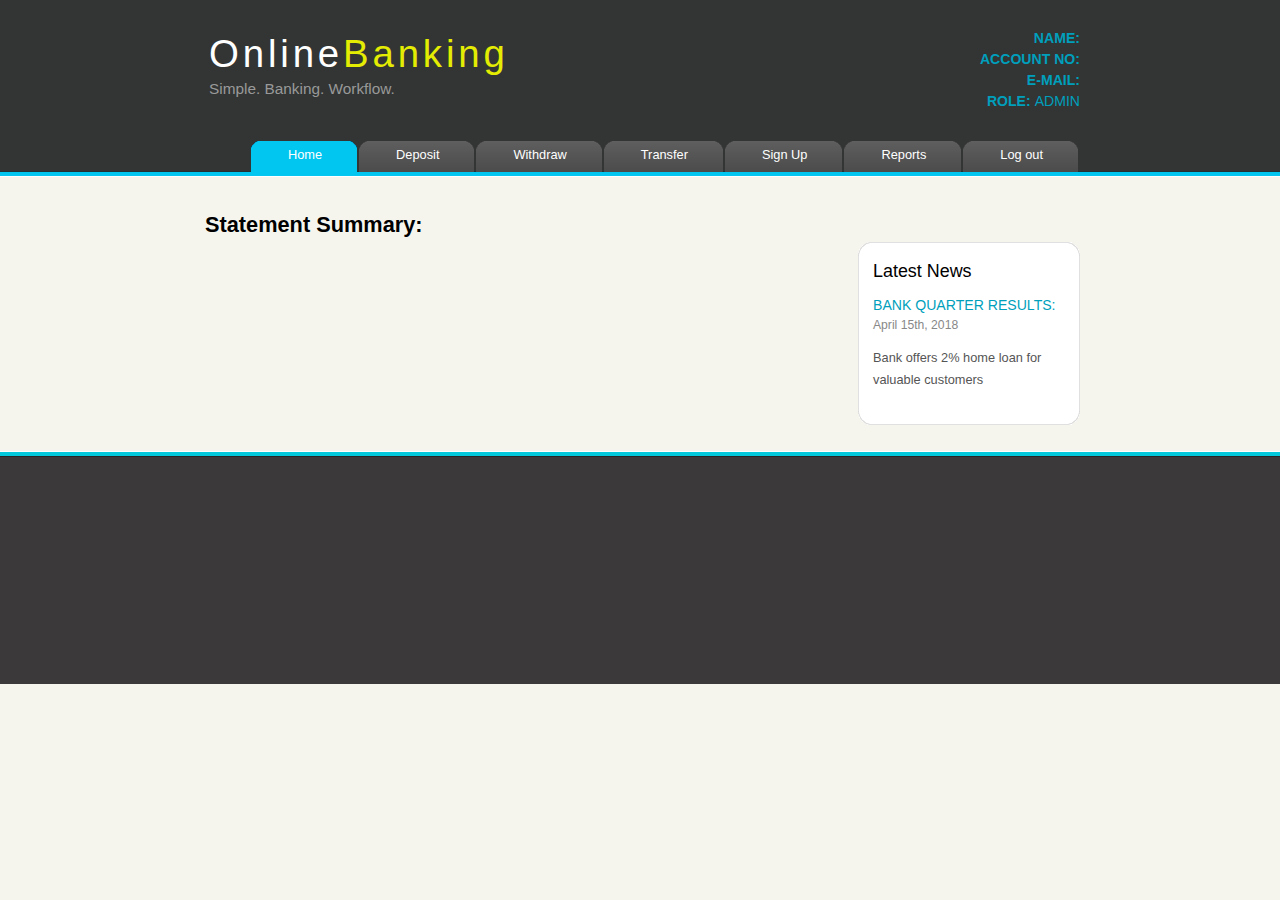
<file: src/main/resources/web/index.html>
<!DOCTYPE HTML>
<html>

<head>
  <title>Home</title>
  <meta name="description" content="website description" />
  <meta name="keywords" content="website keywords, website keywords" />
  <meta http-equiv="content-type" content="text/html; charset=windows-1252" />
  <link rel="stylesheet" type="text/css" href="style/style.css" />
  <script src="./js/jquery-3.3.1.min.js"></script>
  <script src="./js/greeting.js"></script>
  <script src="./js/userTransactions.js"></script>
</head>

<body>
  <div id="main">
    <div id="header">
      <div id="logo">
        <div id="logo_text">
          <h1><a href="index.html">Online<span class="logo_colour">Banking</span></a></h1>
          <h2>Simple. Banking. Workflow.</h2>
        </div>
        <div align="right"><BR><BR>
        	<h4 class="customer-name"><b>Name:</b> </h4>
        	<h4 class="customer-accountNo"><b>Account No:</b> </h4>
        	<h4 class="customer-emailId"><b>E-Mail:</b> </h4>
        	<h4><b>ROLE: </b>ADMIN</h4>
        </div>
      </div>
      <div id="menubar">
        <ul id="menu">
          <li class="selected"><a href="index.html">Home</a></li>
          <li><a href="./deposit.html">Deposit</a></li>
          <li><a href="./withdraw.html">Withdraw</a></li>
          <li><a href="./transfer.html">Transfer</a></li>
          <li><a href="./signUp.html">Sign Up</a></li>
          <li><a href="./reports.html">Reports</a></li>
          <li><a href="/banking/logout">Log out</a></li>
        </ul>
      </div>
    </div>
    <div id="content_header"></div>
    <div id="site_content">
      <div id="sidebar_container"><br><br><br>
        <div class="sidebar">
          <div class="sidebar_top"></div>
          <div class="sidebar_item">
            <h3>Latest News</h3>
            <h4>Bank Quarter Results:</h4>
            <h5>April 15th, 2018</h5>
            <p>Bank offers 2% home loan for valuable customers<br /></p>
          </div>
          <div class="sidebar_base"></div>
        </div>
      </div>
      <div id="content">
        <h1><b>Statement Summary:</b><br></h1>
        <table id="tableUserTransactions"></table>
      </div>
    </div>
    <div id="content_footer"></div>
    <div id="footer"/>
  </div>
</body>
</html>
</file>
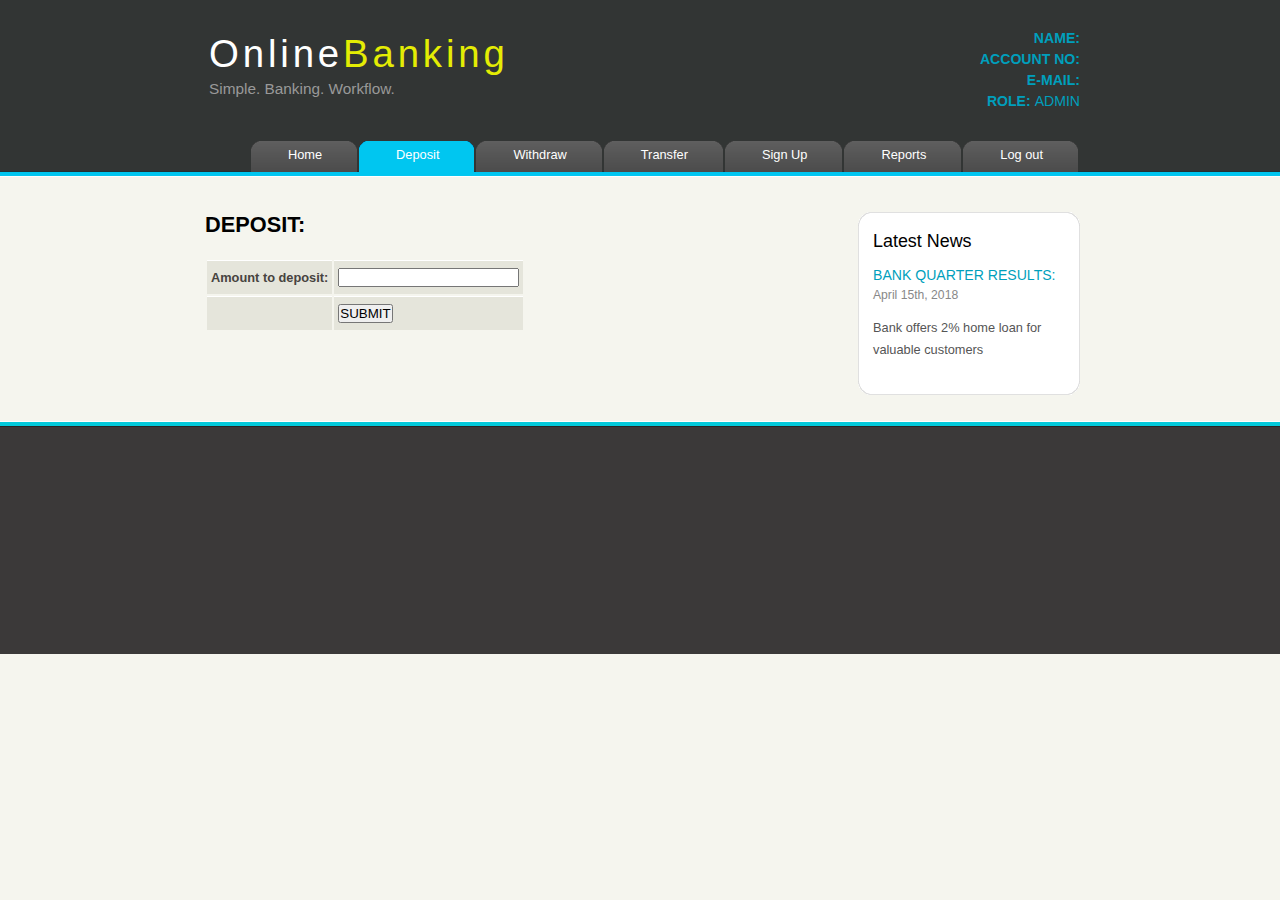
<file: src/main/resources/web/deposit.html>
<!DOCTYPE HTML>
<html>

<head>
<title>Home</title>
<meta name="description" content="website description" />
<meta name="keywords" content="website keywords, website keywords" />
<meta http-equiv="content-type"
	content="text/html; charset=windows-1252" />
<link rel="stylesheet" type="text/css" href="style/style.css" />
<script src="./js/jquery-3.3.1.min.js"></script>
<script src="./js/greeting.js"></script>
<script src="./js/deposit.js"></script>
</head>

<body>
	<div id="main">
		<div id="header">
			<div id="logo">
				<div id="logo_text">
					<h1>
						<a href="index.html">Online<span class="logo_colour">Banking</span></a>
					</h1>
					<h2>Simple. Banking. Workflow.</h2>
				</div>
				<div align="right">
					<BR> <BR>
					<h4 class="customer-name">
						<b>Name:</b>
					</h4>
					<h4 class="customer-accountNo">
						<b>Account No:</b>
					</h4>
					<h4 class="customer-emailId">
						<b>E-Mail:</b>
					</h4>
					<h4><b>ROLE: </b>ADMIN</h4>
				</div>
			</div>
			<div id="menubar">
				<ul id="menu">
					<li><a href="index.html">Home</a></li>
					<li class="selected"><a href="./deposit.html">Deposit</a></li>
					<li><a href="./withdraw.html">Withdraw</a></li>
					<li><a href="./transfer.html">Transfer</a></li>
					<li><a href="./signUp.html">Sign Up</a></li>
					<li><a href="./reports.html">Reports</a></li>
					<li><a href="/banking/logout">Log out</a></li>
				</ul>
			</div>
		</div>
		<div id="content_header"></div>
		<div id="site_content">
			<div id="sidebar_container"><br>
				<div class="sidebar">
					<div class="sidebar_top"></div>
					<div class="sidebar_item">
						<h3>Latest News</h3>
						<h4>Bank Quarter Results:</h4>
						<h5>April 15th, 2018</h5>
						<p>
							Bank offers 2% home loan for valuable customers<br />
						</p>
					</div>
					<div class="sidebar_base"></div>
				</div>
			</div>
			<div id="content">
				<h1>
					<b>DEPOSIT:</b><br>
				</h1>
				<form id="depositForm" method="GET" action="#">
					<table>
						<tr>
							<td><label for="depositAmount"><b>Amount to deposit:</b></label></td>
							<td><input type="text" name="amount" id="amount" required /></td>
						</tr>
						<tr>
							<td></td>
							<td><input type="submit" value="SUBMIT" id="submitId" /></td>
						</tr>
					</table>
				</form>
				<p><label id="status" style="color:red"></label></p>
			</div>
		</div>
		<div id="content_footer"></div>
		<div id="footer"></div>
	</div>
</body>
</html>
</file>
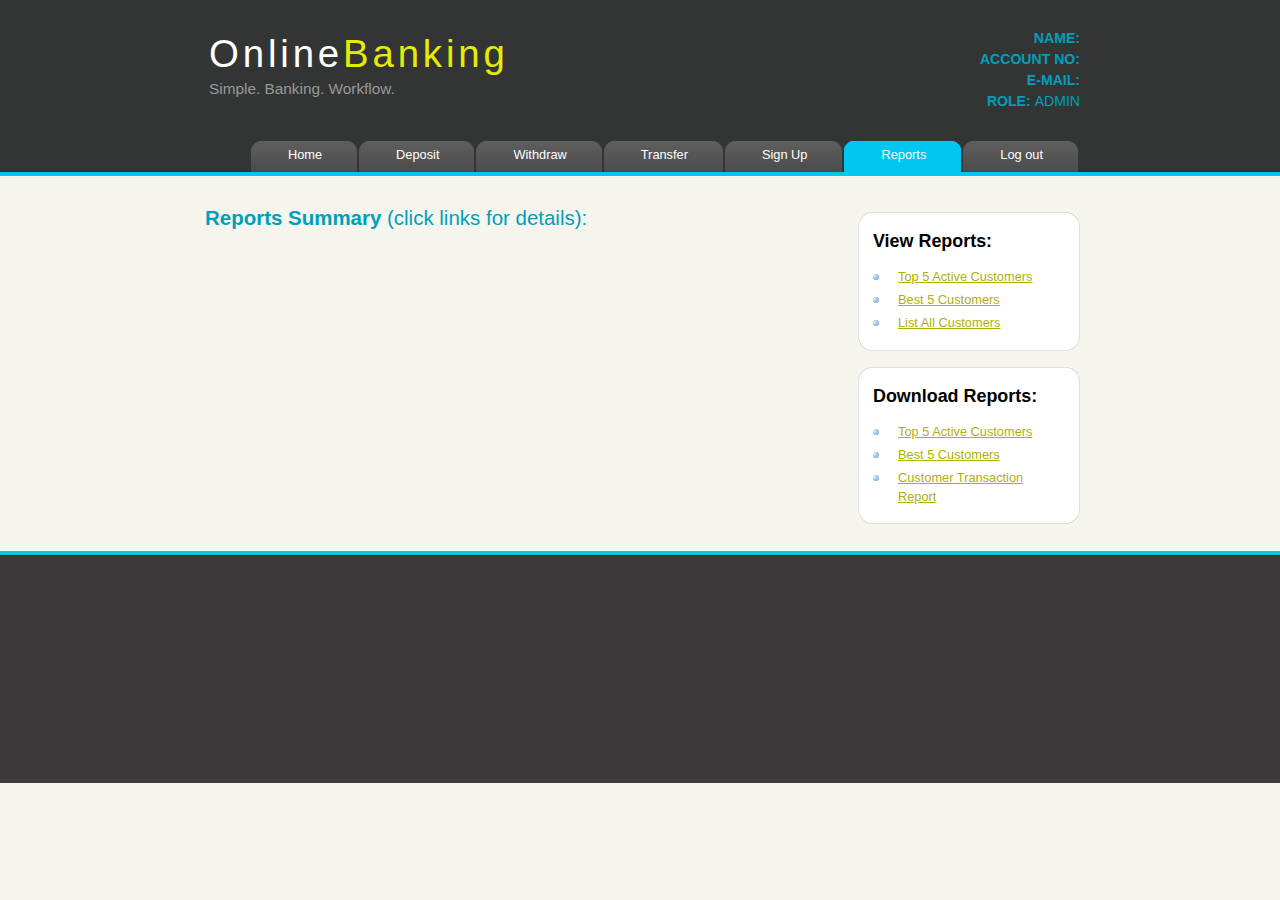
<file: src/main/resources/web/reports.html>
<!DOCTYPE HTML>
<html>

<head>
  <title>Home</title>
  <meta name="description" content="website description" />
  <meta name="keywords" content="website keywords, website keywords" />
  <meta http-equiv="content-type" content="text/html; charset=windows-1252" />
  <link rel="stylesheet" type="text/css" href="style/style.css" />
  <script src="./js/jquery-3.3.1.min.js"></script>
  <script src="./js/greeting.js"></script>
  <script src="./js/reports.js"></script>
</head>

<body>
  <div id="main">
    <div id="header">
      <div id="logo">
        <div id="logo_text">
          <h1><a href="index.html">Online<span class="logo_colour">Banking</span></a></h1>
          <h2>Simple. Banking. Workflow.</h2>
        </div>
        <div align="right"><BR><BR>
        	<h4 class="customer-name"><b>Name:</b> </h4>
        	<h4 class="customer-accountNo"><b>Account No:</b> </h4>
        	<h4 class="customer-emailId"><b>E-Mail:</b> </h4>
        	<h4><b>ROLE: </b>ADMIN</h4>
        </div>
      </div>
      <div id="menubar">
        <ul id="menu">
          <!-- put class="selected" in the li tag for the selected page - to highlight which page you're on -->
          <li><a href="./index.html">Home</a></li>
          <li><a href="./deposit.html">Deposit</a></li>
          <li><a href="./withdraw.html">Withdraw</a></li>
          <li><a href="./transfer.html">Transfer</a></li>
          <li><a href="./signUp.html">Sign Up</a></li>
          <li class="selected"><a href="./reports.html">Reports</a></li>
          <li><a href="/banking/logout">Log out</a></li>
        </ul>
      </div>
    </div>
    <div id="content_header"></div>
    <div id="site_content">
      <div id="sidebar_container"><br>
        <div class="sidebar">
          <div class="sidebar_top"></div>
          <div class="sidebar_item">
            <h3><b>View Reports:</b></h3>
            <ul>
              <li><a title="getTopFiveActiveCustomer" class="transactionClass" href="#">Top 5 Active Customers</a></li>
              <li><a title="getTopFiveCustomer" class="customerClass" href="#">Best 5 Customers</a></li>
              <li><a title="getAllCustomerEntries" class="customerClass" href="#">List All Customers</a></li>
            </ul>
          </div>
          <div class="sidebar_base"></div>
        </div>
        <div class="sidebar">
          <div class="sidebar_top"></div>
          <div class="sidebar_item">
            <h3><b>Download Reports:</b></h3>
            <ul>
              <li><a class="reportClass" href="/banking/getTopFiveActiveCustomerReport">Top 5 Active Customers</a></li>
              <li><a class="reportClass" href="/banking/getTopFiveCustomerReport">Best 5 Customers</a></li>
              <li><a class="reportClass" href="/banking/getCustomerTransactionReport">Customer Transaction Report</a></li>
            </ul>
          </div>
          <div class="sidebar_base"></div>
        </div>
      </div>
      <div id="content">
        <h2><b>Reports Summary</b> (click links for details):<br></h2>
        <table id="tableId"></table>
      </div>
    </div>
    <div id="content_footer"></div>
    <div id="footer"></div>
  </div>
</body>
</html>
</file>
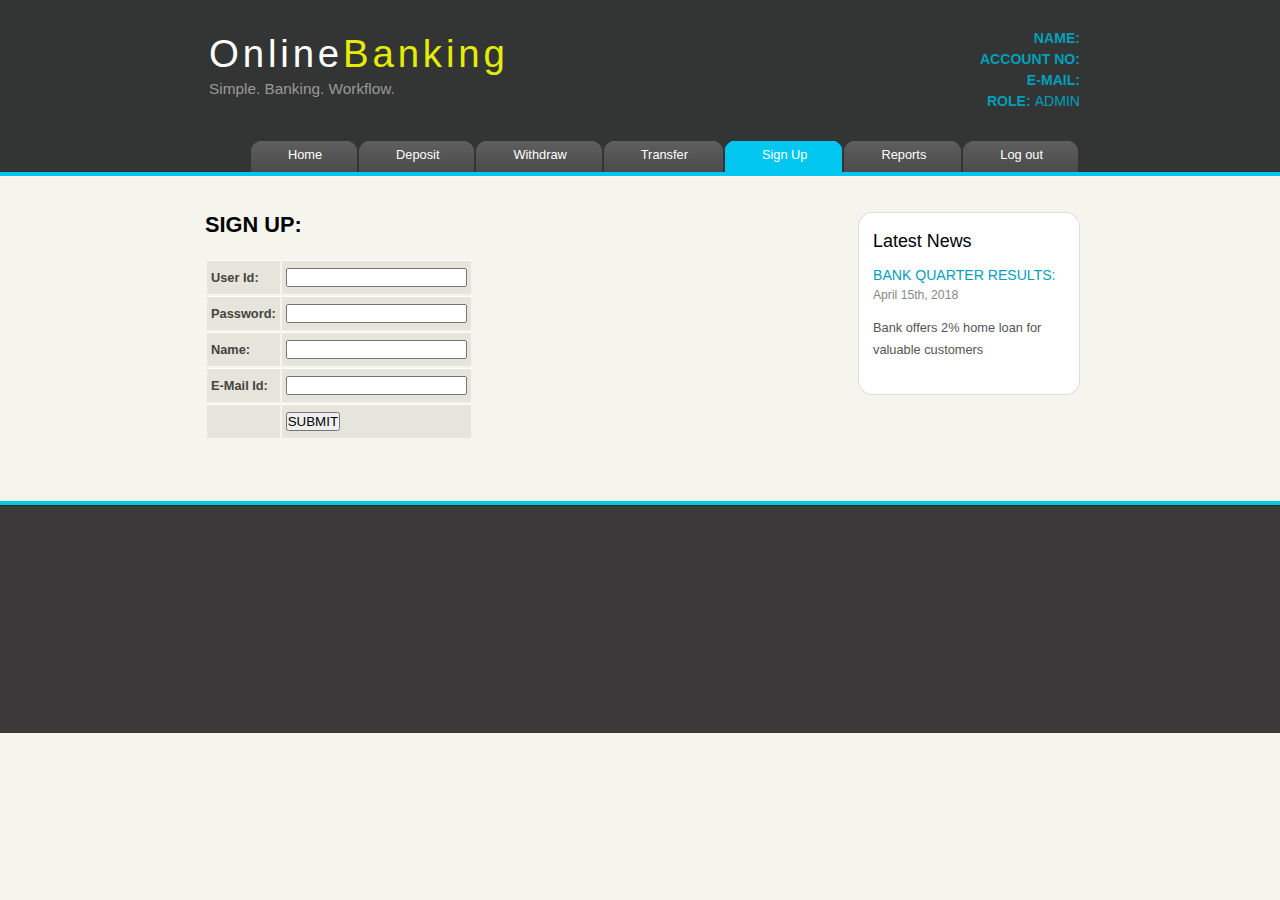
<file: src/main/resources/web/signUp.html>
<!DOCTYPE HTML>
<html>

<head>
<title>Home</title>
<meta name="description" content="website description" />
<meta name="keywords" content="website keywords, website keywords" />
<meta http-equiv="content-type"
	content="text/html; charset=windows-1252" />
<link rel="stylesheet" type="text/css" href="style/style.css" />
<script src="./js/jquery-3.3.1.min.js"></script>
<script src="./js/greeting.js"></script>
<script src="./js/signUp.js"></script>
</head>

<body>
	<div id="main">
		<div id="header">
			<div id="logo">
				<div id="logo_text">
					<h1>
						<a href="index.html">Online<span class="logo_colour">Banking</span></a>
					</h1>
					<h2>Simple. Banking. Workflow.</h2>
				</div>
				<div align="right">
					<BR> <BR>
					<h4 class="customer-name">
						<b>Name:</b>
					</h4>
					<h4 class="customer-accountNo">
						<b>Account No:</b>
					</h4>
					<h4 class="customer-emailId">
						<b>E-Mail:</b>
					</h4>
					<h4><b>ROLE: </b>ADMIN</h4>
				</div>
			</div>
			<div id="menubar">
				<ul id="menu">
					<li><a href="index.html">Home</a></li>
					<li><a href="./deposit.html">Deposit</a></li>
					<li><a href="./withdraw.html">Withdraw</a></li>
					<li><a href="./transfer.html">Transfer</a></li>
					<li class="selected"><a href="./signUp.html">Sign Up</a></li>
					<li><a href="./reports.html">Reports</a></li>
					<li><a href="/banking/logout">Log out</a></li>
				</ul>
			</div>
		</div>
		<div id="content_header"></div>
		<div id="site_content">
			<div id="sidebar_container"><br>
				<div class="sidebar">
					<div class="sidebar_top"></div>
					<div class="sidebar_item">
						<h3>Latest News</h3>
						<h4>Bank Quarter Results:</h4>
						<h5>April 15th, 2018</h5>
						<p>
							Bank offers 2% home loan for valuable customers<br />
						</p>
					</div>
					<div class="sidebar_base"></div>
				</div>
			</div>
			<div id="content">
				<h1>
					<b>SIGN UP:</b><br>
				</h1>
				<form id="signUpForm" method="GET" action="#">
					<table>
						<tr>
							<td><label for="userId"><b>User Id:</b></label></td>
							<td><input type="text" name="userId" id="userId" required /></td>
						</tr>
						<tr>
							<td><label for="password"><b>Password:</b></label></td>
							<td><input type="password" name="password" id="password" required /></td>
						</tr>
						<tr>
							<td><label for="name"><b>Name:</b></label></td>
							<td><input type="text" name="name" id="name" required /></td>
						</tr>
						<tr>
							<td><label for="emailId"><b>E-Mail Id:</b></label></td>
							<td><input type="text" name="emailId" id="emailId" required /></td>
						</tr>
						<tr>
							<td></td>
							<td><input type="submit" value="SUBMIT" id="submitId" /></td>
						</tr>
					</table>
				</form>
				<p><label id="status" style="color:red"></label></p>
			</div>
		</div>
		<div id="content_footer"></div>
		<div id="footer"></div>
	</div>
</body>
</html>
</file>
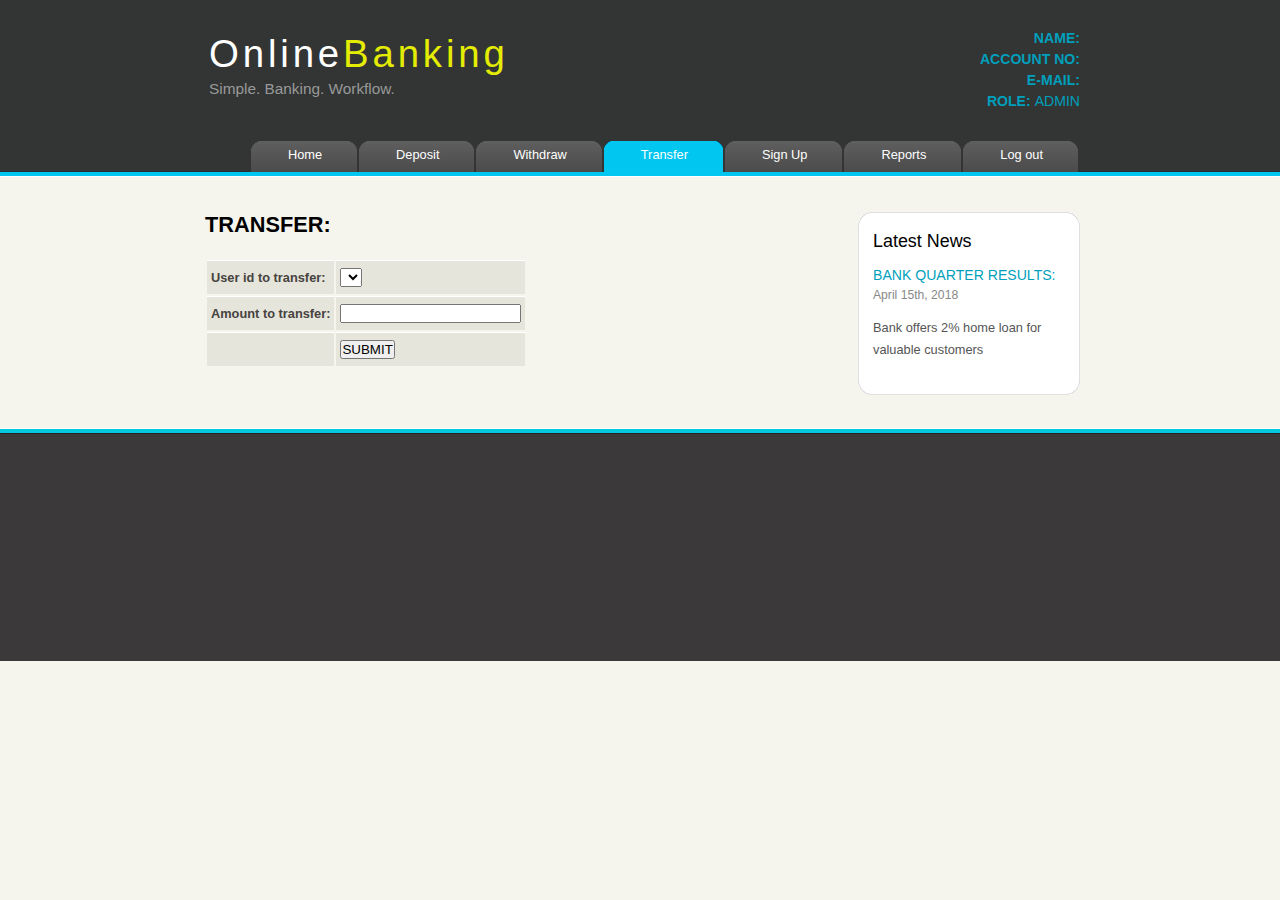
<file: src/main/resources/web/transfer.html>
<!DOCTYPE HTML>
<html>

<head>
<title>Home</title>
<meta name="description" content="website description" />
<meta name="keywords" content="website keywords, website keywords" />
<meta http-equiv="content-type"
	content="text/html; charset=windows-1252" />
<link rel="stylesheet" type="text/css" href="style/style.css" />
<script src="./js/jquery-3.3.1.min.js"></script>
<script src="./js/greeting.js"></script>
<script src="./js/transfer.js"></script>
</head>

<body>
	<div id="main">
		<div id="header">
			<div id="logo">
				<div id="logo_text">
					<h1>
						<a href="index.html">Online<span class="logo_colour">Banking</span></a>
					</h1>
					<h2>Simple. Banking. Workflow.</h2>
				</div>
				<div align="right">
					<BR> <BR>
					<h4 class="customer-name">
						<b>Name:</b>
					</h4>
					<h4 class="customer-accountNo">
						<b>Account No:</b>
					</h4>
					<h4 class="customer-emailId">
						<b>E-Mail:</b>
					</h4>
					<h4><b>ROLE: </b>ADMIN</h4>
				</div>
			</div>
			<div id="menubar">
				<ul id="menu">
					<li><a href="index.html">Home</a></li>
					<li><a href="./deposit.html">Deposit</a></li>
					<li><a href="./withdraw.html">Withdraw</a></li>
					<li class="selected"><a href="./transfer.html">Transfer</a></li>
					<li><a href="./signUp.html">Sign Up</a></li>
					<li><a href="./reports.html">Reports</a></li>
					<li><a href="/banking/logout">Log out</a></li>
				</ul>
			</div>
		</div>
		<div id="content_header"></div>
		<div id="site_content">
			<div id="sidebar_container"><br>
				<div class="sidebar">
					<div class="sidebar_top"></div>
					<div class="sidebar_item">
						<h3>Latest News</h3>
						<h4>Bank Quarter Results:</h4>
						<h5>April 15th, 2018</h5>
						<p>
							Bank offers 2% home loan for valuable customers<br />
						</p>
					</div>
					<div class="sidebar_base"></div>
				</div>
			</div>
			<div id="content">
				<h1>
					<b>TRANSFER:</b><br>
				</h1>
				<form id="transferForm" method="GET" action="#">
					<table>
						<tr>
							<td><label for="toUserId"><b>User id to transfer:</b></label></td>
							<td><select name="toUserId" id="toUserId"></select></td>
						</tr>
						<tr>
							<td><label for="transferAmount"><b>Amount to transfer:</b></label></td>
							<td><input type="text" name="transferAmount" id="transferAmount" required /></td>
						</tr>
						<tr>
							<td></td>
							<td><input type="submit" value="SUBMIT" id="submitId" /></td>
						</tr>
					</table>
				</form>
				<p><label id="status" style="color:red"></label></p>
			</div>
		</div>
		<div id="content_footer"></div>
		<div id="footer"></div>
	</div>
</body>
</html>
</file>
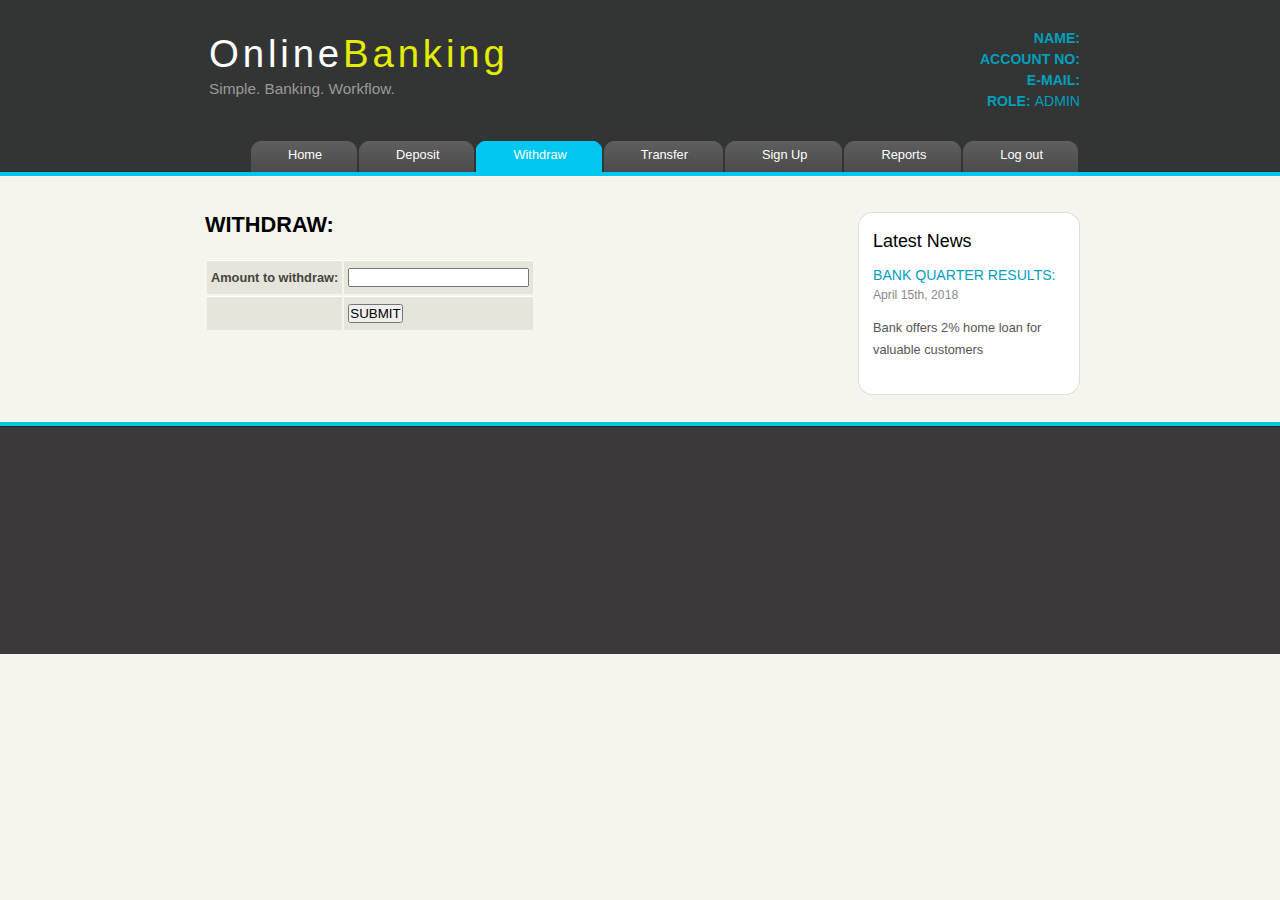
<file: src/main/resources/web/withdraw.html>
<!DOCTYPE HTML>
<html>

<head>
<title>Home</title>
<meta name="description" content="website description" />
<meta name="keywords" content="website keywords, website keywords" />
<meta http-equiv="content-type"
	content="text/html; charset=windows-1252" />
<link rel="stylesheet" type="text/css" href="style/style.css" />
<script src="./js/jquery-3.3.1.min.js"></script>
<script src="./js/greeting.js"></script>
<script src="./js/withdraw.js"></script>
</head>

<body>
	<div id="main">
		<div id="header">
			<div id="logo">
				<div id="logo_text">
					<h1>
						<a href="index.html">Online<span class="logo_colour">Banking</span></a>
					</h1>
					<h2>Simple. Banking. Workflow.</h2>
				</div>
				<div align="right">
					<BR> <BR>
					<h4 class="customer-name">
						<b>Name:</b>
					</h4>
					<h4 class="customer-accountNo">
						<b>Account No:</b>
					</h4>
					<h4 class="customer-emailId">
						<b>E-Mail:</b>
					</h4>
					<h4><b>ROLE: </b>ADMIN</h4>
				</div>
			</div>
			<div id="menubar">
				<ul id="menu">
					<li><a href="index.html">Home</a></li>
					<li><a href="./deposit.html">Deposit</a></li>
					<li class="selected"><a href="./withdraw.html">Withdraw</a></li>
					<li><a href="./transfer.html">Transfer</a></li>
					<li><a href="./signUp.html">Sign Up</a></li>
					<li><a href="./reports.html">Reports</a></li>
					<li><a href="/banking/logout">Log out</a></li>
				</ul>
			</div>
		</div>
		<div id="content_header"></div>
		<div id="site_content">
			<div id="sidebar_container"><br>
				<div class="sidebar">
					<div class="sidebar_top"></div>
					<div class="sidebar_item">
						<h3>Latest News</h3>
						<h4>Bank Quarter Results:</h4>
						<h5>April 15th, 2018</h5>
						<p>
							Bank offers 2% home loan for valuable customers<br />
						</p>
					</div>
					<div class="sidebar_base"></div>
				</div>
			</div>
			<div id="content">
				<h1>
					<b>WITHDRAW:</b><br>
				</h1>
				<form id="withdrawForm" method="GET" action="#">
					<table>
						<tr>
							<td><label for="withdrawAmount"><b>Amount to withdraw:</b></label></td>
							<td><input type="text" name="withdrawAmount" id="withdrawAmount" required /></td>
						</tr>
						<tr>
							<td></td>
							<td><input type="submit" value="SUBMIT" id="submitId" /></td>
						</tr>
					</table>
				</form>
				<p><label id="status" style="color:red"></label></p>
			</div>
		</div>
		<div id="content_footer"></div>
		<div id="footer"></div>
	</div>
</body>
</html>
</file>
<file: src/main/resources/web/style/style.css>
html
{ height: 100%;}

*
{ margin: 0;
  padding: 0;}

body
{ font: normal .80em 'trebuchet ms', arial, sans-serif;
  background: #F5F5EE;
  color: #555;}

p
{ padding: 0 0 20px 0;
  line-height: 1.7em;}

img
{ border: 0;}

h1, h2, h3, h4, h5, h6 
{ color: #362C20;
  letter-spacing: 0em;
  padding: 0 0 5px 0;}

h1, h2, h3
{ font: normal 170% 'century gothic', arial;
  margin: 0 0 15px 0;
  padding: 15px 0 5px 0;
  color: #000;}

h2
{ font-size: 160%;
  padding: 9px 0 5px 0;
  color: #009FBC;}

h3
{ font-size: 140%;
  padding: 5px 0 0 0;}

h4, h6
{ color: #009FBC;
  padding: 0 0 5px 0;
  font: normal 110% arial;
  text-transform: uppercase;}

h5, h6
{ color: #888;
  font: normal 95% arial;
  letter-spacing: normal;
  padding: 0 0 15px 0;}

a, a:hover
{ outline: none;
  text-decoration: underline;
  color: #AEB002;}

a:hover
{ text-decoration: none;}

blockquote
{ margin: 20px 0; 
  padding: 10px 20px 0 20px;
  border: 1px solid #E5E5DB;
  background: #FFF;}

ul
{ margin: 2px 0 22px 17px;}

ul li
{ list-style-type: circle;
  margin: 0 0 6px 0; 
  padding: 0 0 4px 5px;
  line-height: 1.5em;}

ol
{ margin: 8px 0 22px 20px;}

ol li
{ margin: 0 0 11px 0;}

.left
{ float: left;
  width: auto;
  margin-right: 10px;}

.right
{ float: right; 
  width: auto;
  margin-left: 10px;}

.center
{ display: block;
  text-align: center;
  margin: 20px auto;}

#main, #logo, #menubar, #site_content, #footer
{ margin-left: auto; 
  margin-right: auto;}

#header
{ background: #323534 url(back.png) repeat-x;
  height: 177px;}

#logo
{ width: 880px;
  position: relative;
  height: 140px;
  background: transparent;}

#logo #logo_text 
{ position: absolute; 
  top: 10px;
  left: 0;}

#logo h1, #logo h2
{ font: normal 300% 'century gothic', arial, sans-serif;
  border-bottom: 0;
  text-transform: none;
  margin: 0 0 0 9px;}

#logo_text h1, #logo_text h1 a, #logo_text h1 a:hover 
{ padding: 22px 0 0 0;
  color: #FFF;
  letter-spacing: 0.1em;
  text-decoration: none;}

#logo_text h1 a .logo_colour
{ color: #E4EC04;}

#logo_text a:hover .logo_colour
{ color: #FFF;}

#logo_text h2
{ font-size: 120%;
  padding: 4px 0 0 0;
  color: #999;}

#menubar
{ width: 880px;
  height: 46px;} 

ul#menu
{ float: right;
  margin: 0;}

ul#menu li
{ float: left;
  padding: 0 0 0 9px;
  list-style: none;
  margin: 1px 2px 0 0;
  background: #5A5A5A url(tab.png) no-repeat 0 0;}

ul#menu li a
{ font: normal 100% 'trebuchet ms', sans-serif;
  display: block; 
  float: left; 
  height: 20px;
  padding: 6px 35px 5px 28px;
  text-align: center;
  color: #FFF;
  text-decoration: none;
  background: #5A5A5A url(tab.png) no-repeat 100% 0;} 

ul#menu li.selected a
{ height: 20px;
  padding: 6px 35px 5px 28px;}

ul#menu li.selected
{ margin: 1px 2px 0 0;
  background: #00C6F0 url(tab_selected.png) no-repeat 0 0;}

ul#menu li.selected a, ul#menu li.selected a:hover
{ background: #00C6F0 url(tab_selected.png) no-repeat 100% 0;
  color: #FFF;}

ul#menu li a:hover
{ color: #E4EC04;}

#site_content
{ width: 880px;
  overflow: hidden;
  margin: 20px auto 0 auto;
  padding: 0 0 10px 0;} 

#sidebar_container
{ float: right;
  width: 224px;}

.sidebar_top
{ width: 222px;
  height: 14px;
  background: transparent url(side_top.png) no-repeat;}

.sidebar_base
{ width: 222px;
  height: 14px;
  background: url(side_base.png) no-repeat;}

.sidebar
{ float: right;
  width: 222px;
  padding: 0;
  margin: 0 0 16px 0;}

.sidebar_item
{ background: url(side_back.png) repeat-y;
  padding: 0 15px;
  width: 192px;}

.sidebar li a.selected
{ color: #444;} 

.sidebar ul
{ margin: 0;} 

#content
{ text-align: left;
  width: 620px;
  padding: 0 0 0 5px;
  float: left;}
  
#content ul
{ margin: 2px 0 22px 0px;}

#content ul li, .sidebar ul li
{ list-style-type: none;
  background: url(bullet.png) no-repeat;
  margin: 0 0 0 0; 
  padding: 0 0 4px 25px;
  line-height: 1.5em;}

#footer
{ width: 100%;
  font-family: 'trebuchet ms', sans-serif;
  font-size: 100%;
  height: 200px;
  padding: 28px 0 5px 0;
  text-align: center; 
  background: #3B3939 url(footer.png) repeat-x;
  color: #A8AA94;}

#footer p
{ line-height: 1.7em;
  padding: 0 0 10px 0;}

#footer a
{ color: #A8AA94;
  text-decoration: none;}

#footer a:hover
{ color: #FFF;
  text-decoration: none;}

.search
{ color: #5D5D5D; 
  border: 1px solid #BBB; 
  width: 134px; 
  padding: 4px; 
  font: 100% arial, sans-serif;}

.form_settings
{ margin: 15px 0 0 0;}

.form_settings p
{ padding: 0 0 4px 0;}

.form_settings span
{ float: left; 
  width: 200px; 
  text-align: left;}
  
.form_settings input, .form_settings textarea
{ padding: 5px; 
  width: 299px; 
  font: 100% arial; 
  border: 1px solid #E5E5DB; 
  background: #FFF; 
  color: #47433F;}
  
.form_settings .submit
{ font: 100% arial; 
  border: 0; 
  width: 99px; 
  margin: 0 0 0 212px; 
  height: 33px;
  padding: 2px 0 3px 0;
  cursor: pointer; 
  background: #3B3B3B; 
  color: #FFF;}

.form_settings textarea, .form_settings select
{ font: 100% arial; 
  width: 299px;}

.form_settings select
{ width: 310px;}

.form_settings .checkbox
{ margin: 4px 0; 
  padding: 0; 
  width: 14px;
  border: 0;
  background: none;}

.separator
{ width: 100%;
  height: 0;
  border-top: 1px solid #D9D5CF;
  border-bottom: 1px solid #FFF;
  margin: 0 0 20px 0;}
  
table
{ margin: 10px 0 30px 0;}

table tr th, table tr td
{ background: #3B3B3B;
  color: #FFF;
  padding: 7px 4px;
  text-align: left;}
  
table tr td
{ background: #E5E5DB;
  color: #47433F;
  border-top: 1px solid #FFF;}
</file>
